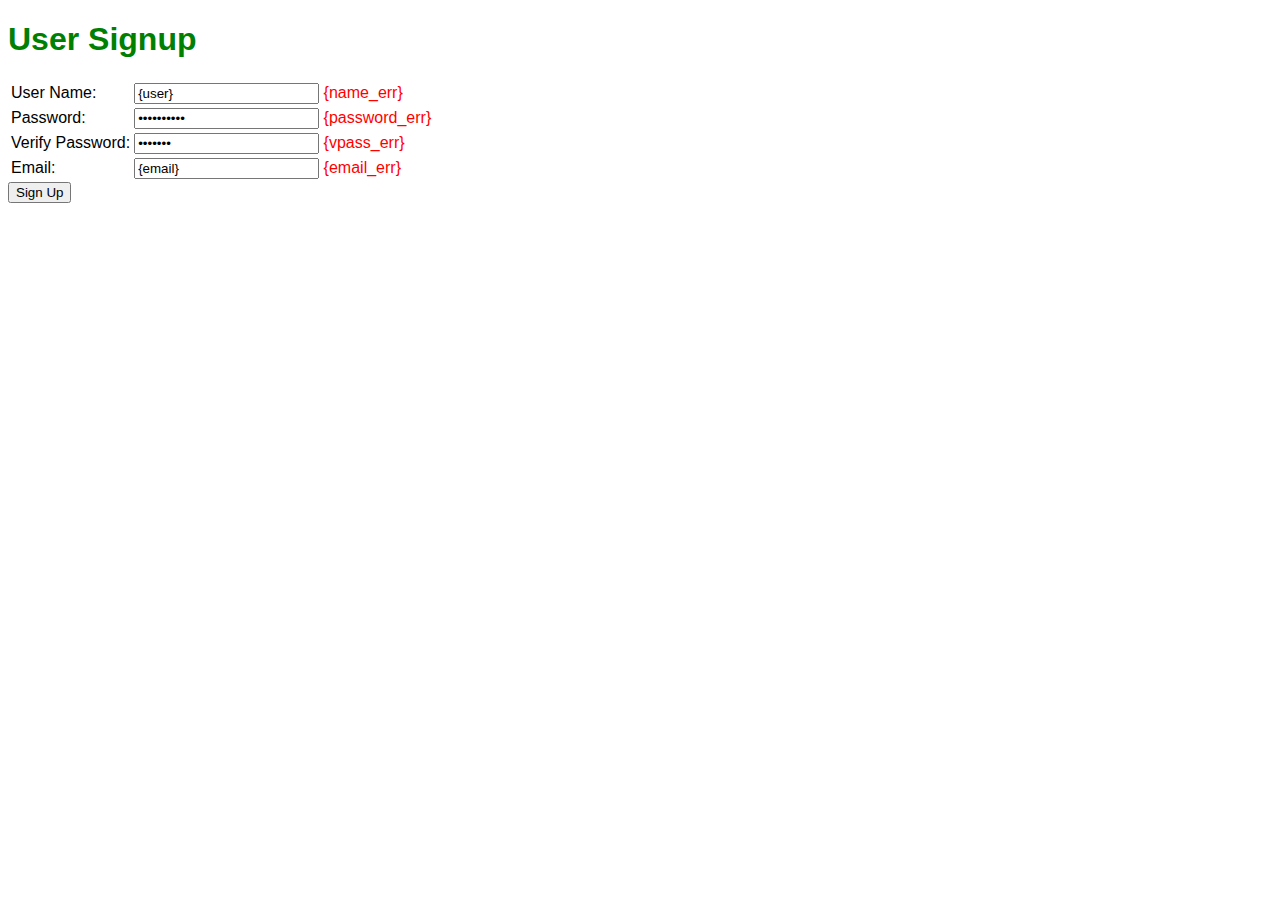
<file: templates/homepage.html>
<!doctype html>
<html>
    <head>
        <style>
            .error {
                color: red;
            }
            .table{
                font-family: helvetica;
            }
            #headline{font-family: helvetica; 
            color: green
            }
        </style>
    </head>

    <body>
        <h1 id="headline">User Signup</h1>
    <form method='POST'>
        <table class="table">
            <tbody>
                <tr>
                    <td>
                        <label>User Name:</label>
                    </td>
                    <td>
                        <input type="text" value='{user}' name="user-name" />
                        <span class="error">{name_err}</span>
                    </td>
                </tr>
                <tr>
                    <td>
                        <label>Password:</label>
                    </td>
                    <td>
                        <input type="password" value='{password}' name="password" />
                        <span class="error">{password_err}</span>
                    </td>
                </tr>
                <tr>
                    <td>
                        <label> Verify Password:</label>
                    </td>
                    <td>
                        <input type="password" value='{vpass}' name="vpass" />
                        <span class="error">{vpass_err}</span>
                        
                    </td>
                </tr>
                <tr>
                    <td>
                        <label>Email:</label>
                    </td>
                    <td>
                        <input type="text" value='{email}' name="email" />
                        <span class="error">{email_err}</span>
                    </td>
                </tr>
            </tbody>
        </table>
            <input type="submit" name="submit" value="Sign Up" />
    </form>
    </body>
</html>
</file>
